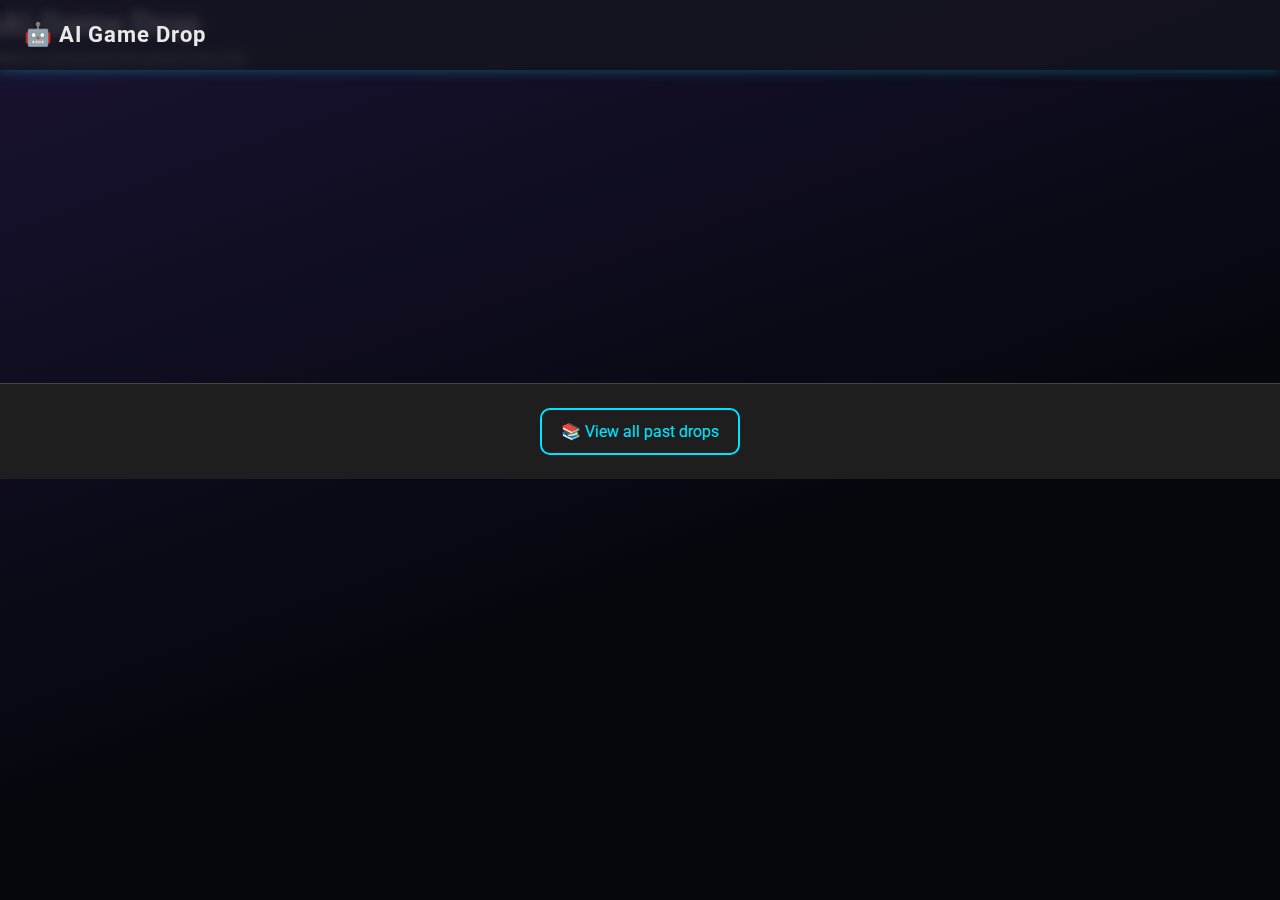
<file: index.html>
<!DOCTYPE html>
<html lang="en">
<head>
  <meta charset="UTF-8" />
  <meta name="viewport" content="width=device-width,initial-scale=1" />
  <title>AI Game Drop</title>

  <!-- Favicons -->
  <link rel="icon"          href="assets/images/favicon2.png" type="image/png" />
  <link rel="shortcut icon" href="assets/images/favicon2.png" type="image/png" />
  <link rel="apple-touch-icon" href="assets/images/favicon2.png" />

  <!-- Font & CSS -->
  <link href="https://fonts.googleapis.com/css2?family=Roboto:wght@300;400;700&display=swap" rel="stylesheet" />
  <link rel="stylesheet" href="css/style.css" />
</head>
<body>

  <!-- Header -->
  <header class="site-header">
    <div class="logo">🤖 AI Game Drop</div>
  </header>

  <!-- Hero Banner -->
  <section class="hero">
    <h1>AI Game Drop</h1>
    <p class="tagline">New AI-generated mini games every day</p>
  </section>

  <!-- CARD GRID -->
  <main class="grid">
    <!-- Duplicate or remove cards as you add games -->
    <a class="card" href="games/day1/index.html">
      <span class="day">Day&nbsp;1</span>
      <span class="title">Click&nbsp;to&nbsp;Score</span>
    </a>

    <a class="card" href="games/day2/index.html">
      <span class="day">Day&nbsp;2</span>
      <span class="title">Memory&nbsp;Match</span>
    </a>

    <a class="card" href="games/day3/index.html">
      <span class="day">Day&nbsp;3</span>
      <span class="title">Dodge&nbsp;Blocks</span>
    </a>

    <a class="card" href="games/day4/index.html">
      <span class="day">Day&nbsp;4</span>
      <span class="title">Shape&nbsp;Shooter</span>
    </a>

    <a class="card" href="games/day5/index.html">
      <span class="day">Day&nbsp;5</span>
      <span class="title">Color&nbsp;Flip</span>
    </a>
    <a class="card" href="games/day6/index.html">
      <span class="day">Day&nbsp;6</span>
      <span class="title">Cube&nbsp;Timer</span>
    </a>
  </main>

  <!-- Footer -->
  <footer class="site-footer">
    <a class="archive-link" href="#">📚 View all past drops</a>
  </footer>

</body>
</html>
</file>
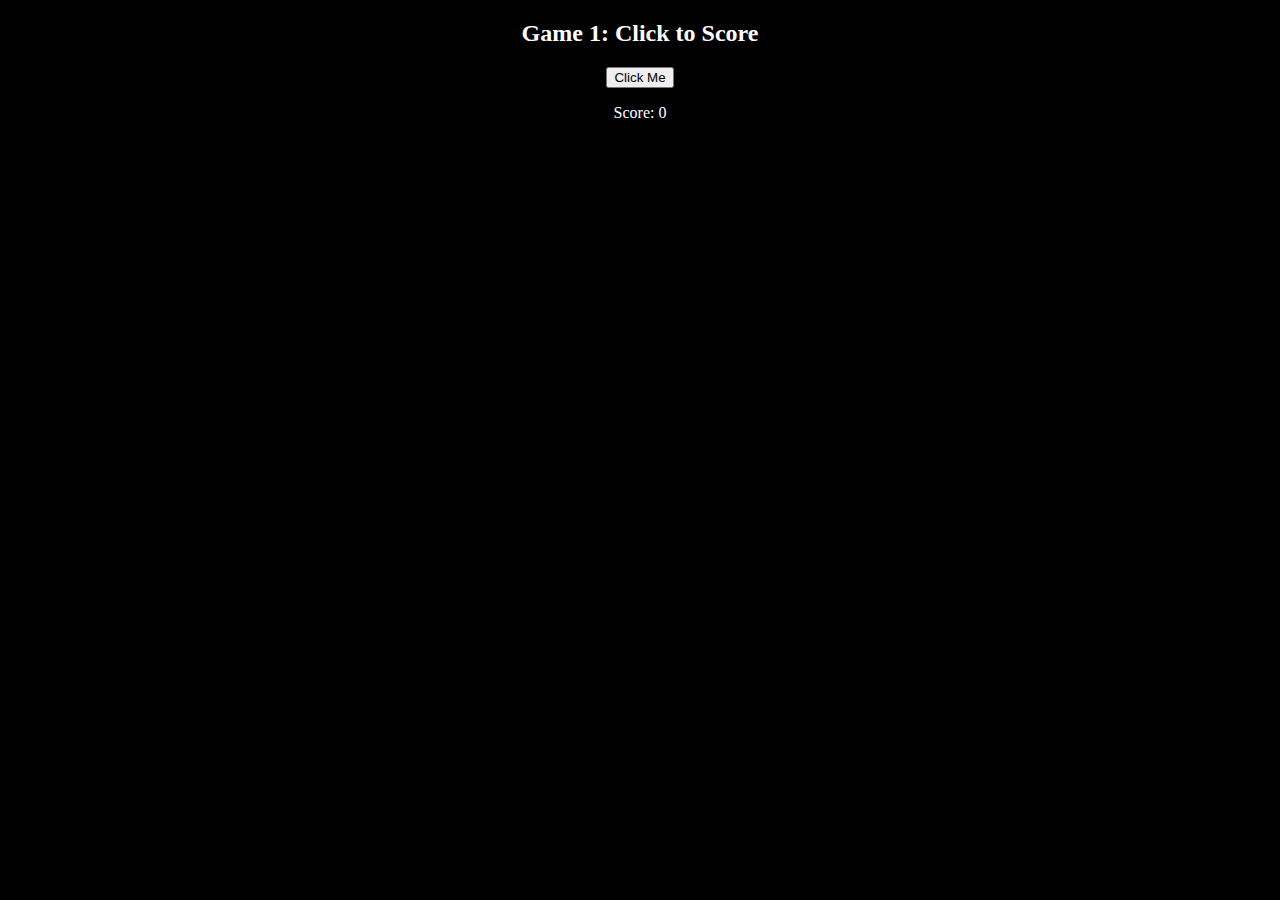
<file: games/day1/index.html>
<!DOCTYPE html>
<html>
<head>
  <title>Mini Game 1</title>
</head>
<body style="background:black; color:white; text-align:center;">
  <h2>Game 1: Click to Score</h2>
  <button onclick="score++ ; document.getElementById('s').textContent = score;">Click Me</button>
  <p>Score: <span id="s">0</span></p>
  <script>let score = 0;</script>
</body>
</html>
</file>
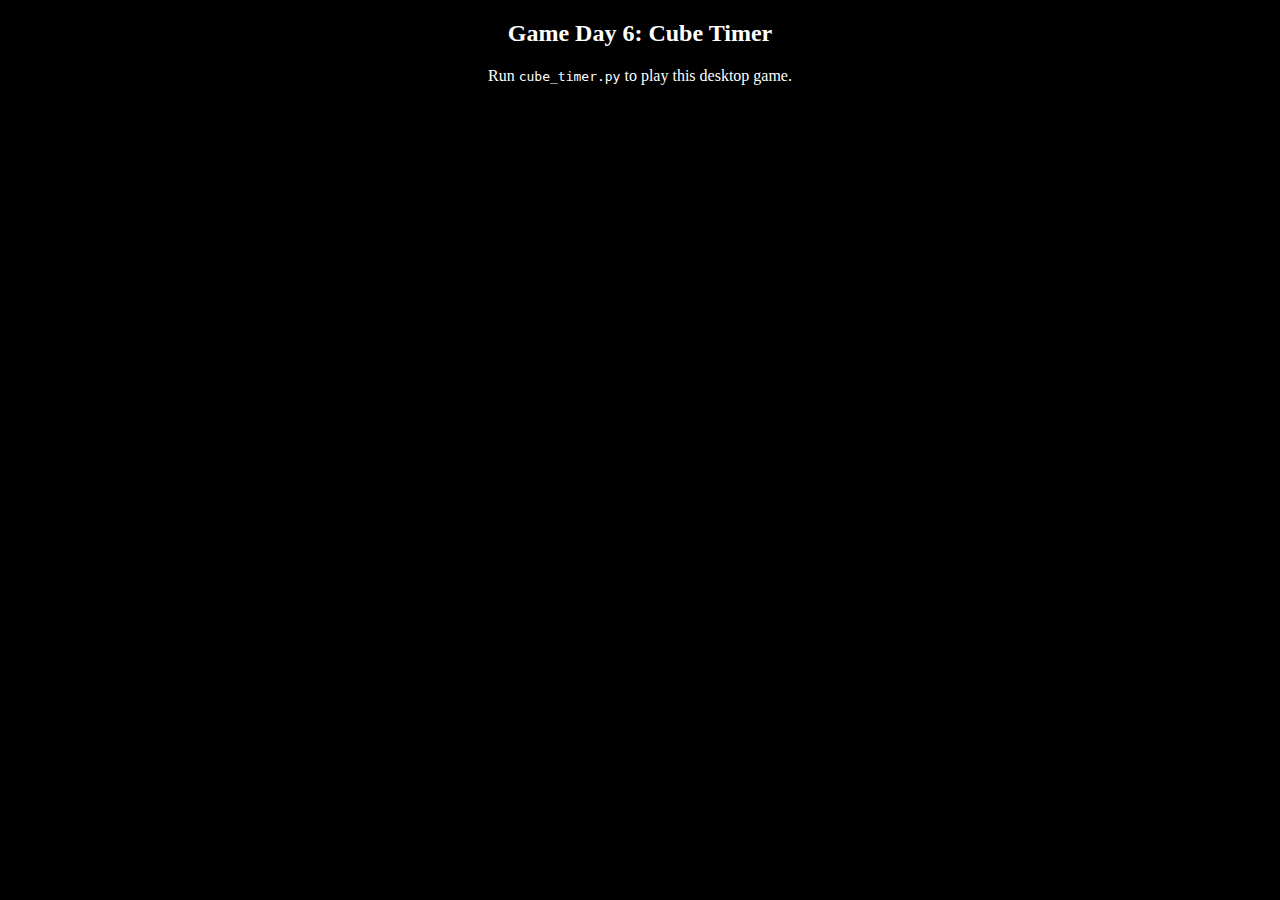
<file: games/day6/index.html>
<!DOCTYPE html>
<html>
<head>
  <title>Game Day 6</title>
  <meta charset="UTF-8">
</head>
<body style="background:black;color:white;text-align:center;">
  <h2>Game Day 6: Cube Timer</h2>
  <p>Run <code>cube_timer.py</code> to play this desktop game.</p>
</body>
</html>
</file>
<file: css/style.css>
:root {
  --bg: linear-gradient(160deg, #1a1333, #05070d 60%);
  --card-bg-start: #2b2b2b;
  --card-bg-end: #0e0e0e;
  --card-bg: #1e1e1e;
  --border: #444;
  --accent: #00e5ff;
  --fg: #eaeaea;
  --shadow: 0 0 12px rgba(0, 229, 255, 0.35);
  --max-width: 1200px;
}

/* RESET */
* { box-sizing: border-box; margin: 0; padding: 0; }

body {
  background: var(--bg);
  color: var(--fg);
  font-family: 'Inter', 'Roboto', sans-serif;
  min-height: 100vh;
  line-height: 1.5;
}

/* HEADER */
.site-header {
  position: fixed;
  top: 0; inset-inline: 0;
  height: 70px;
  background: rgba(20,20,30,0.8);
  backdrop-filter: blur(6px);
  display: flex;
  justify-content: space-between;
  align-items: center;
  padding-inline: 1.5rem;
  box-shadow: var(--shadow);
  z-index: 20;
}

.logo   { font-size: 1.4rem; font-weight: 700; letter-spacing: 1px; }
.tagline{ font-weight: 400; opacity: .8; font-size: 0.9rem; }

/* GRID CONTAINER */
.grid {
  max-width: var(--max-width);
  margin: 100px auto 2rem;        /* 70px header + extra spacing */
  padding-inline: 1rem;
  display: grid;
  grid-template-columns: repeat(auto-fill, minmax(160px, 1fr));
  gap: 1rem;
}

/* CARD */
.card {
  position: relative;
  aspect-ratio: 1 / 1;            /* perfect square */
  background: linear-gradient(145deg, var(--card-bg-start), var(--card-bg-end));
  border: 2px solid var(--border);
  border-radius: 15px;
  text-decoration: none;
  color: var(--fg);
  display: flex;
  flex-direction: column;
  justify-content: center;
  align-items: center;
  transition: transform .3s, box-shadow .3s, border-color .3s;
  cursor: pointer;
  overflow: hidden;
  opacity: 0;
  animation: fadeUp .6s ease forwards;
}
.card:nth-child(1){animation-delay:.1s;}
.card:nth-child(2){animation-delay:.2s;}
.card:nth-child(3){animation-delay:.3s;}
.card:nth-child(4){animation-delay:.4s;}
.card:nth-child(5){animation-delay:.5s;}
.card::before {
  content: "";
  position: absolute;
  inset: 0;
  background: radial-gradient(circle at 20% 30%, rgba(0,229,255,0.15), transparent 60%);
  opacity: 0;
  transition: opacity .4s;
  pointer-events: none;
  animation: sparkle 3s linear infinite;
}
.card:hover::before { opacity: 1; }
.card:hover,
.card:focus-visible {
  transform: scale(1.05) translateY(-4px);
  box-shadow: 0 0 15px var(--accent), 0 0 30px var(--accent);
  border-color: var(--accent);
}
.card:active {
  transform: scale(1) translateY(0);
}

/* CARD TEXT */
.day   { font-size: .85rem; opacity: .7; margin-bottom: 4px; }
.title { font-size: 1.05rem; font-weight: 500; text-align: center;
         line-height: 1.25; max-width: 90%; }
.icon {
  font-size: 2rem;
  margin-bottom: .4rem;
}

/* FOOTER */
.site-footer {
  background: var(--card-bg);
  border-top: 1px solid var(--border);
  text-align: center;
  padding-block: 1.5rem;
}
.archive-link {
  color: var(--accent);
  text-decoration: none;
  display: inline-block;
  padding: 0.6rem 1.2rem;
  border: 2px solid var(--accent);
  border-radius: 10px;
  transition: transform .2s, box-shadow .3s;
}
.archive-link:hover {
  transform: scale(1.05);
  box-shadow: 0 0 12px var(--accent);
}

/* MOBILE TWEAKS */
@media (max-width: 480px) {
  .grid {
    gap: .7rem;
    grid-template-columns: 1fr;
  }
  .card {
    aspect-ratio: auto;
  }
}

@keyframes fadeUp {
  from { opacity: 0; transform: translateY(20px); }
  to   { opacity: 1; transform: translateY(0); }
}

@keyframes sparkle {
  0%   { background-position: 0 0; }
  100% { background-position: 120% 120%; }
}
</file>
